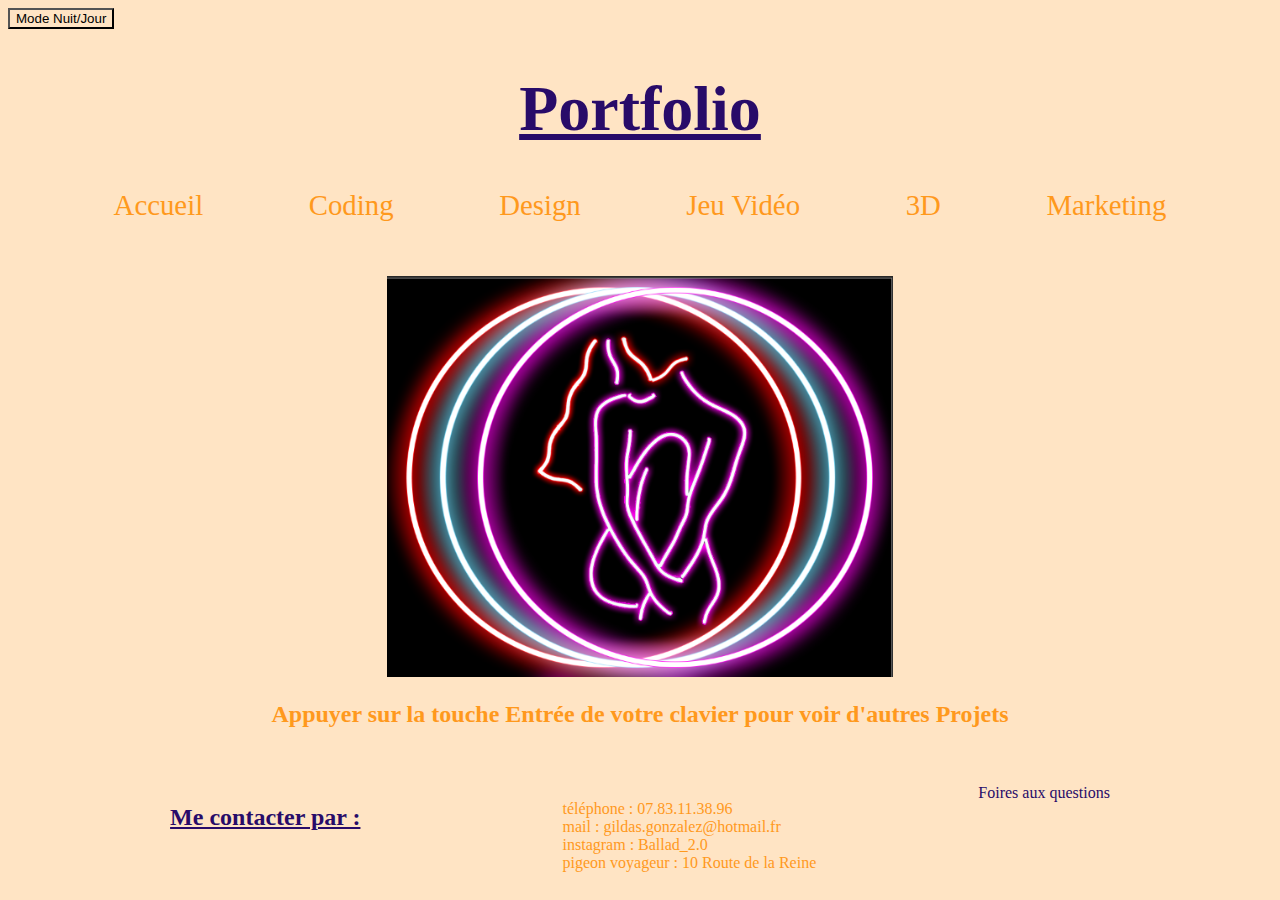
<file: index.html>
<!DOCTYPE html>
<html lang="en">
<head>
    <meta charset="UTF-8">
    <meta http-equiv="X-UA-Compatible" content="IE=edge">
    <meta name="viewport" content="width=device-width, initial-scale=1.0">
    <title>Document</title>
    <link rel="stylesheet" href="style.css">
</head>

<body class="light">
    <button id="night"> Mode Nuit/Jour </button>

    <header>

        <h1 class="titrePage"> Portfolio </h1>
        
        <nav>
            <a href="index.html"> Accueil </a>
            <a href="coding.html"> Coding </a> 
            <a href="crea_design.html"> Design </a>
            <a href="jeux_video.html"> Jeu Vidéo </a>
            <a href="3D.html"> 3D </a> 
            <a href="marketing.html"> Marketing </a>
        </nav>

    </header>

    <br>
    <br>
    <br>

    <div class="projet">

        <div>

            <img src="Images/Accueil/Album AVA MAX.png" alt="Album AVA MAX" id="grp_img" class="ImageProjet">
            <h2 class="titreV2">Appuyer sur la touche Entrée de votre clavier pour voir d'autres Projets</h2>

        </div>

    </div>

    <br>
    <br>


    <footer>
        <h2 class="titre">Me contacter par : </h2>
        <ul>
            <li> téléphone : 07.83.11.38.96</li>
            <li> mail : gildas.gonzalez@hotmail.fr</li>
            <li> instagram : Ballad_2.0</li>
            <li> pigeon voyageur : 10 Route de la Reine </li>
        </ul>
        <a href="forum.html">Foires aux questions</a>
    </footer>

<script src="script.js"></script>
</body>
</html>
</file>
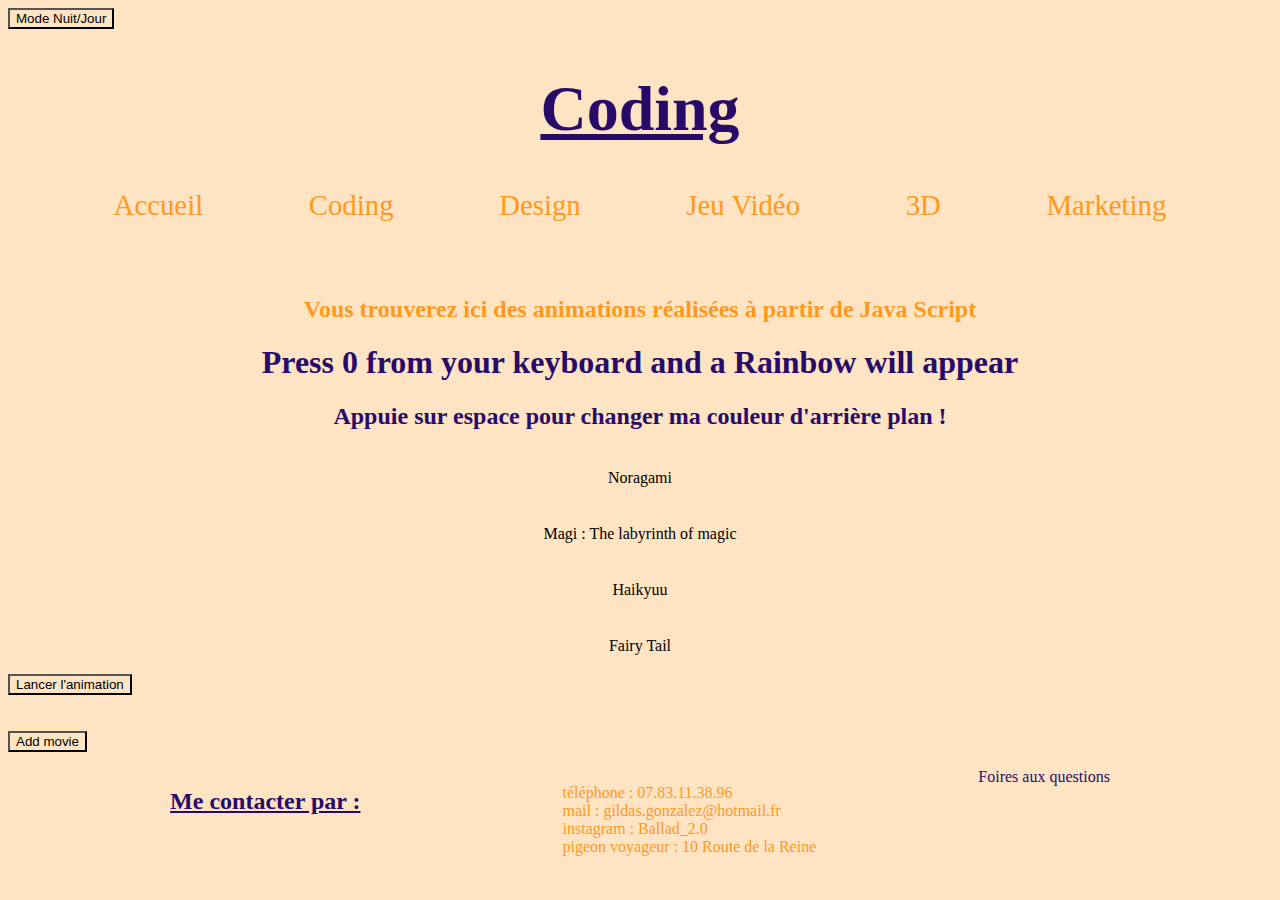
<file: coding.html>
<!DOCTYPE html>
<html lang="en">
<head>
    <meta charset="UTF-8">
    <meta http-equiv="X-UA-Compatible" content="IE=edge">
    <meta name="viewport" content="width=device-width, initial-scale=1.0">
    <title>Document</title>
    <link rel="stylesheet" href="style.css">
</head>

<body>
    <button id="night"> Mode Nuit/Jour </button>

    <header>

        <h1 class="titrePage"> Coding </h1>
        
        <nav>
            <a href="index.html"> Accueil </a>
            <a href="coding.html"> Coding </a> 
            <a href="crea_design.html"> Design </a>
            <a href="jeux_video.html"> Jeu Vidéo </a>
            <a href="3D.html"> 3D </a> 
            <a href="marketing.html"> Marketing </a>
        </nav>

    </header>
    
    <br>
    <br>
    <br>

    <div class="projet">

        <div>

            <h2 class="titreV2">Vous trouverez ici des animations réalisées à partir de Java Script</h2>

        </div>
            <h1 id="rainbow" class="rbw">Press 0 from your keyboard and a Rainbow will appear</h1>
            <h2 id="space" class="rbw">Appuie sur espace pour changer ma couleur d'arrière plan !</h2>

            <div class="container">
                <p class="title-word title-word-1">Noragami</p>
                <p class="title-word title-word-2">Magi : The labyrinth of magic</p>
                <p class="title-word title-word-3">Haikyuu</p>
                <p class="title-word title-word-4">Fairy Tail</p>
            </div>
            <button id="btn">Lancer l'animation</button>

            <br>
            <br>
            <br>

            <button id="bouton" class="movie">Add movie</button>
            <ul id="liste" class="movie"></ul>          
        </div>


    <footer>
        <h2 class="titre">Me contacter par : </h2>
        <ul>
            <li> téléphone : 07.83.11.38.96</li>
            <li> mail : gildas.gonzalez@hotmail.fr</li>
            <li> instagram : Ballad_2.0</li>
            <li> pigeon voyageur : 10 Route de la Reine </li>
        </ul>
        <a href="forum.html">Foires aux questions</a>
    </footer>

<script src="script.js"></script>
</body>
</html>
</file>
<file: style.css>
@import url('Composants/footer.css');
@import url('Composants/nav.css');
@import url('Composants/projet.css');
@import url('Composants/titre.css');

*{
    background-color: bisque;
}
.light{
    background-color: bisque;
}
.dark{
    background-color: black;
}

a {
    color: bisque;
    text-decoration: none;
}
a:hover{
    color: rgb(177, 182, 238);
}

.rainbow {
    animation: rainbowColor 15s ease infinite;
}

@keyframes rainbowColor{
    0% {
        color: red;
    }
    15%{
        color: orange;
    }
    20%{
        color: yellow;
    }
    25%{
        color: greenyellow;
    }
    30%{
        color: green;
    }
    35%{
        color: blue;
    }
    40%{
        color: darkblue;
    }
    45%{
        color: indigo;
    }
    100%{
        color: violet;
    }
}

.animateText{
    transform: translateX(100px);
}
  
p {
    transition: all 2s;
}


.title-word {
    animation: color-animation 4s linear infinite;
}

.title-word-1 {
    --color-1: #DF8453;
    --color-2: #3D8DAE;
    --color-3: #E4A9A8;
}

.title-word-2 {
    --color-1: #DBAD4A;
    --color-2: #ACCFCB;
    --color-3: #17494D;
}

.title-word-3 {
    --color-1: #ACCFCB;
    --color-2: #E4A9A8;
    --color-3: #ACCFCB;
}

.title-word-4 {
    --color-1: #3D8DAE;
    --color-2: #DF8453;
    --color-3: #E4A9A8;
}

@keyframes color-animation {
    0%    {color: var(--color-1)}
    32%   {color: var(--color-1)}
    33%   {color: var(--color-2)}
    65%   {color: var(--color-2)}
    66%   {color: var(--color-3)}
    99%   {color: var(--color-3)}
    100%  {color: var(--color-1)}
}

.container {
    display: grid;
    place-items: center;  
    text-align: center;
    height: 25vh
}

ul {

}

li {
    list-style: none
}

.movie{
    text-align: center;
}
</file>
